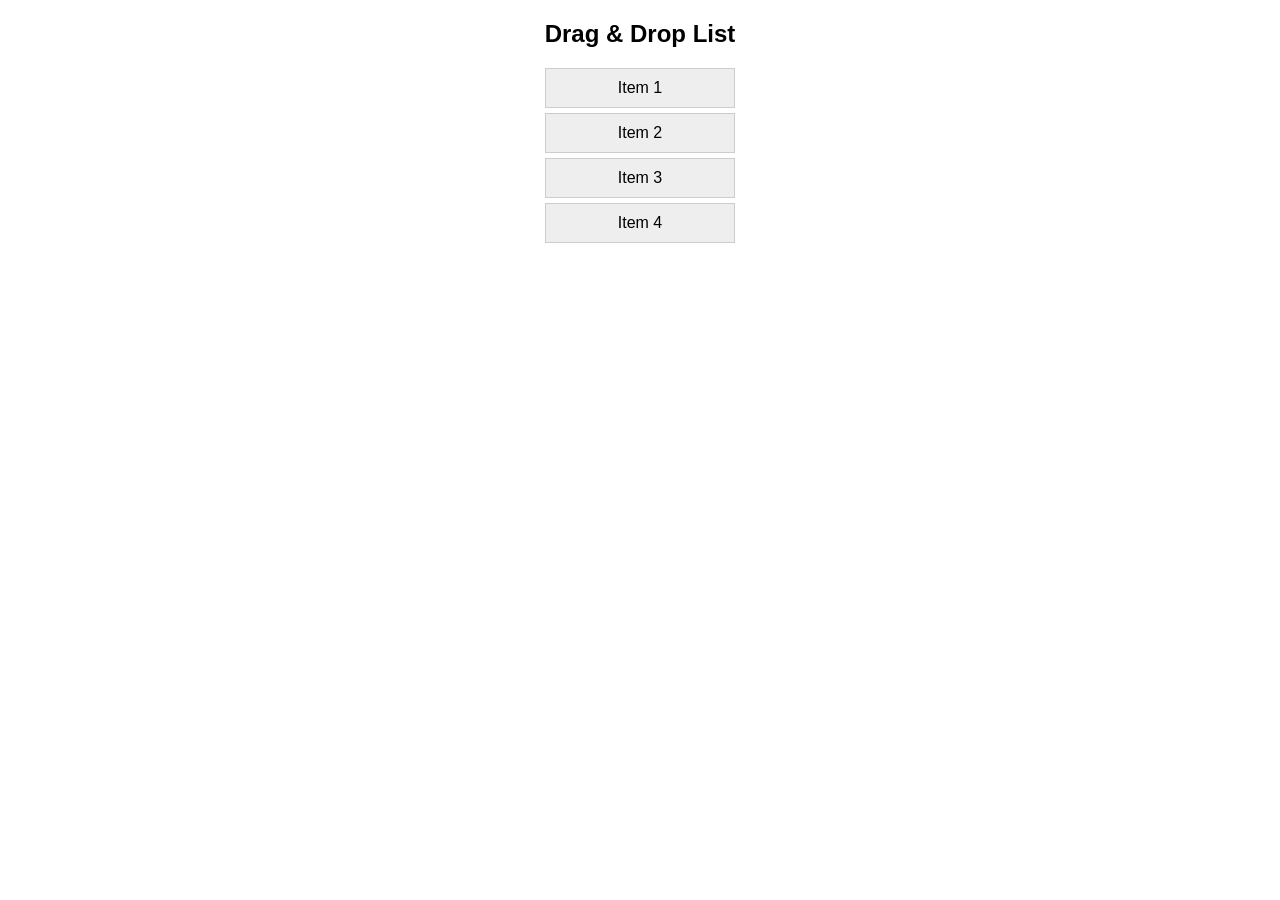
<file: Javascript/drag_drop_reordering/index.html>
<!DOCTYPE html>
<html lang="en">
<head>
    <meta charset="UTF-8">
    <meta name="viewport" content="width=device-width, initial-scale=1.0">
    <title>Drag & Drop List</title>
    <link rel="stylesheet" href="style.css">
</head>
<body>
    <h2>Drag & Drop List</h2>

    <ul id="list">
        <li draggable="true">Item 1</li>
        <li draggable="true">Item 2</li>
        <li draggable="true">Item 3</li>
        <li draggable="true">Item 4</li>
    </ul>

    <script src="script.js"></script>
</body>
</html>
</file>
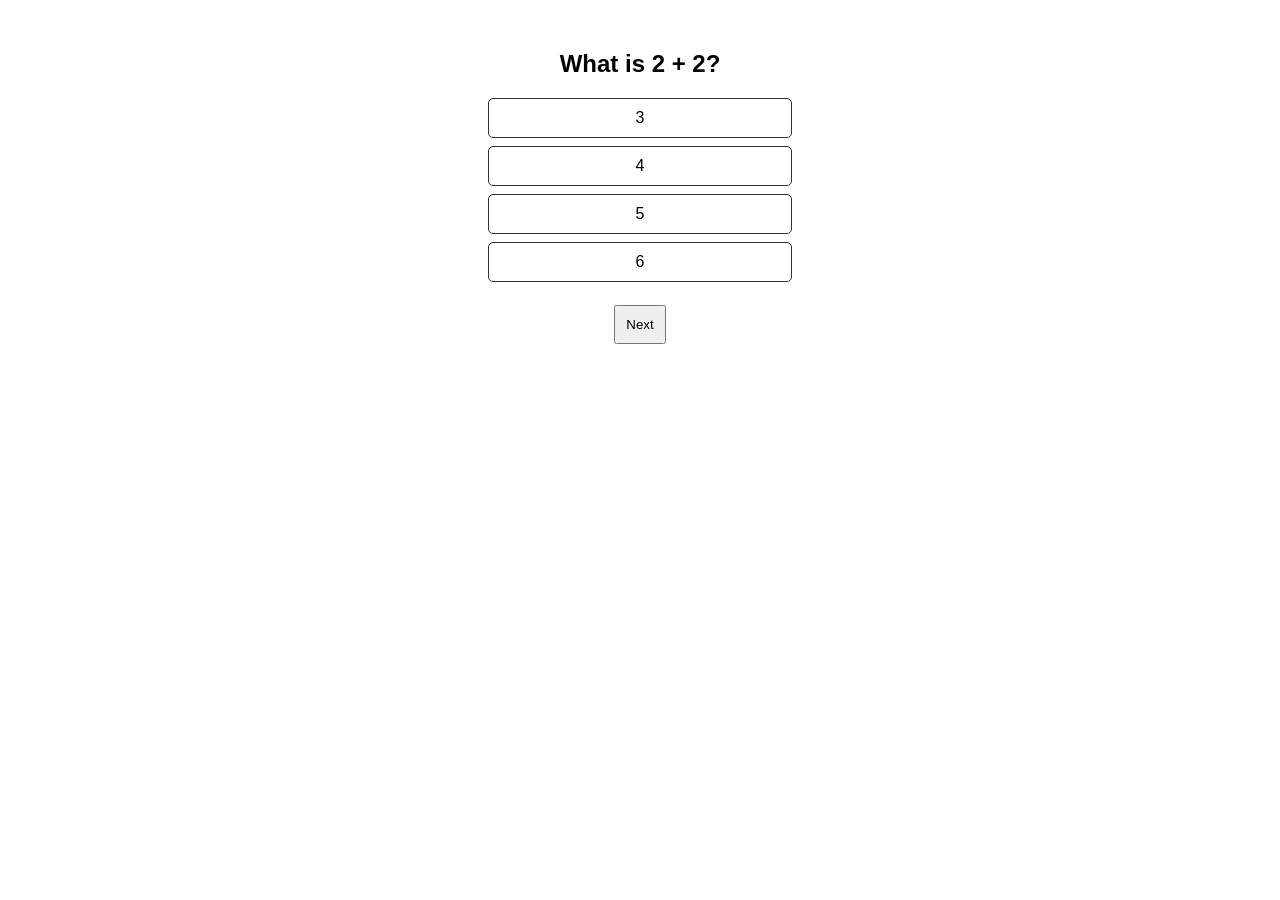
<file: Javascript/quiz_app/index.html>
<!DOCTYPE html>
<html lang="en">
<head>
    <meta charset="UTF-8">
    <meta name="viewport" content="width=device-width, initial-scale=1.0">
    <title>Dynamic Quiz Application</title>
    <link rel="stylesheet" href="style.css">
</head>
<body>
    <div class="quiz-container">
        <h2 id="question">Loading....</h2>

        <div id="options"></div>

        <button onclick="nextQuestion()">Next</button>

        <h3 id="result"></h3>
    </div>

    <script src="script.js"></script>
    
</body>
</html>
</file>
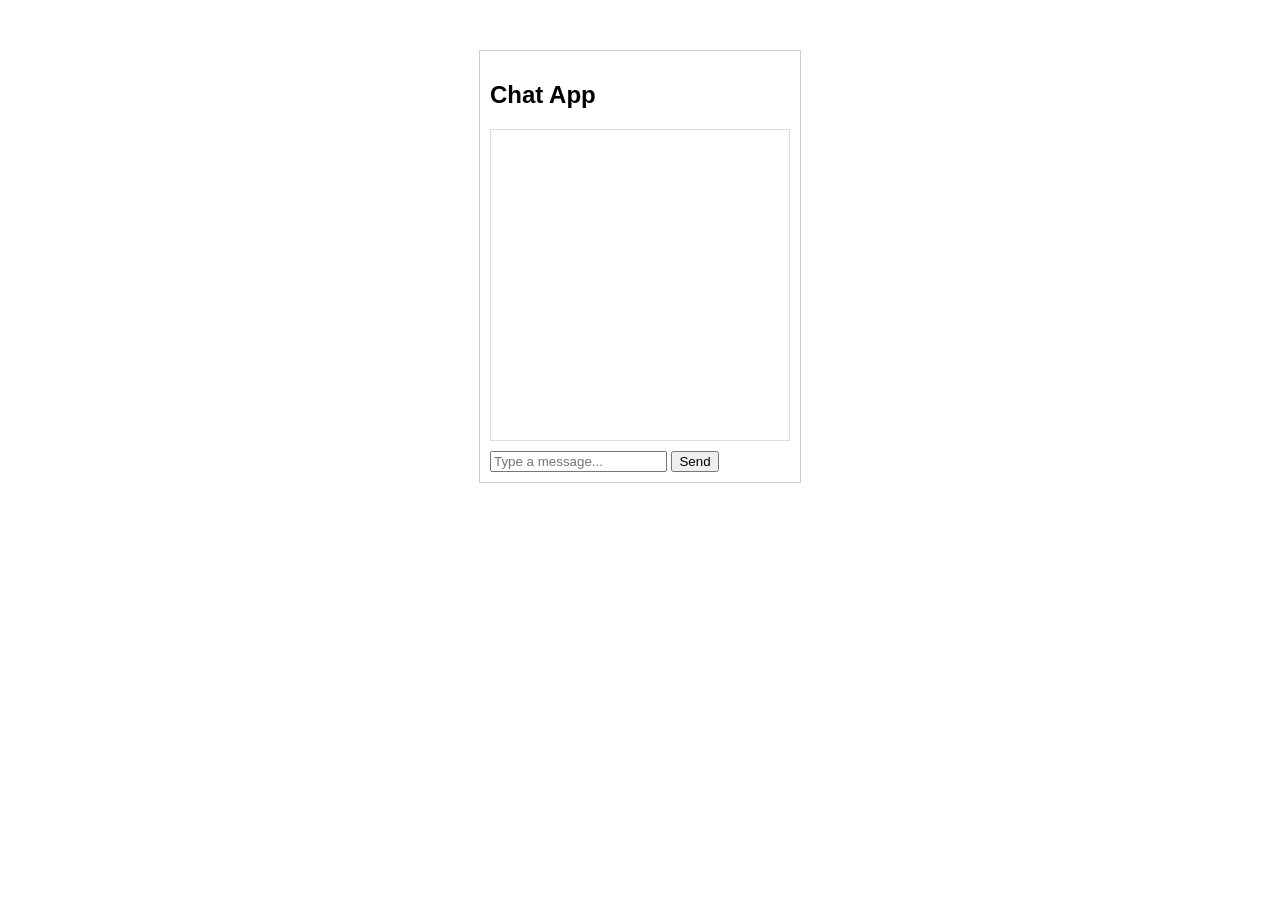
<file: Javascript/Real-time_chat_simulation/index.html>
<!DOCTYPE html>
<html lang="en">
<head>
    <meta charset="UTF-8">
    <meta name="viewport" content="width=device-width, initial-scale=1.0">
    <title>Chat Simulation</title>
    <link rel="stylesheet" href="style.css">
</head>
<body>
    <div class="chat-container">
        <h2>Chat App</h2>

        <div id="chatwindow" class="chat-window"></div>

        <div class="input-area">
            <input type="text" id="messageInput" placeholder="Type a message...">
            <button onclick="sendMessage()">Send</button>
        </div>
    </div>

    <script src="script.js"></script>
</body>
</html>
</file>
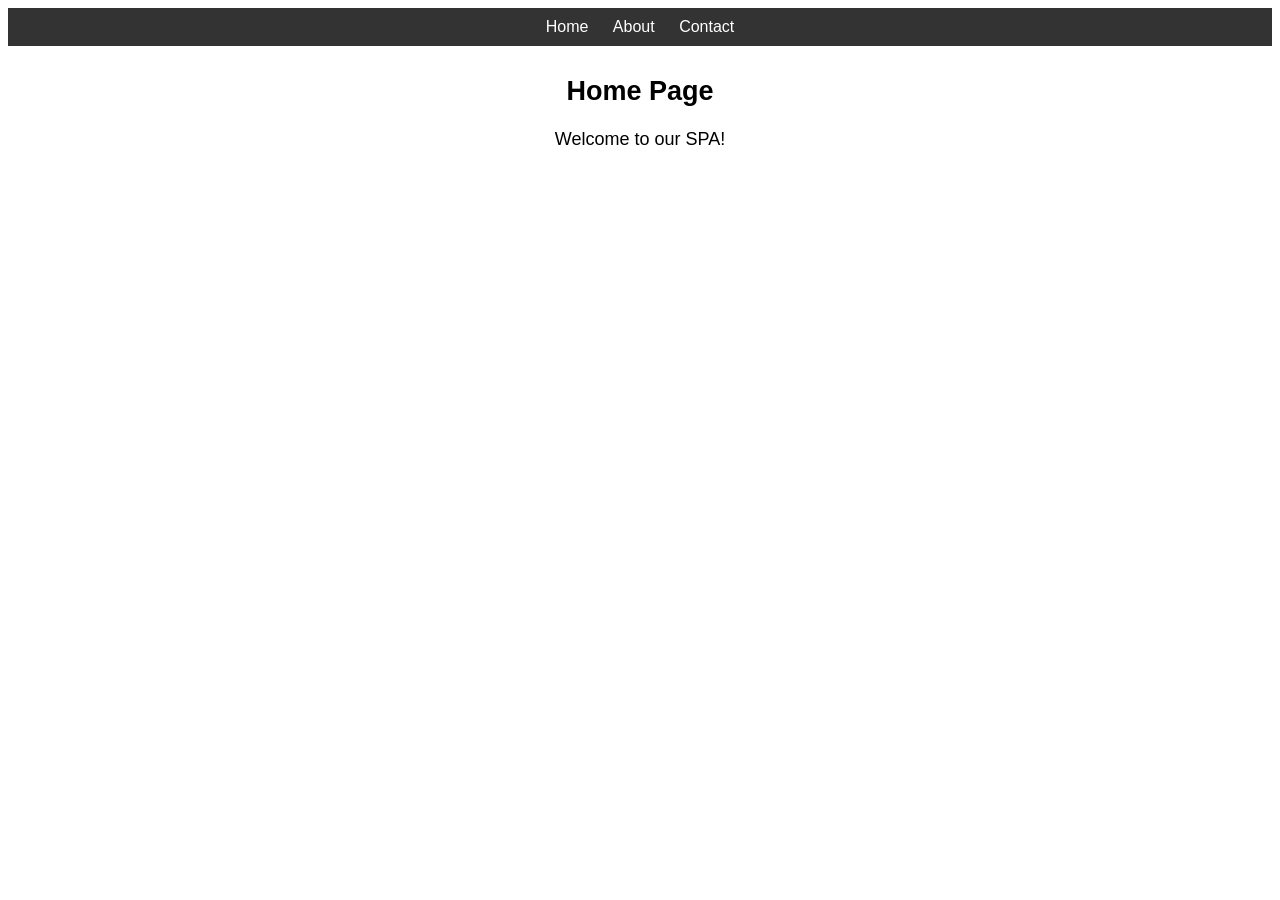
<file: Javascript/single_page_application/index.html>
<!DOCTYPE html>
<html lang="en">
<head>
    <meta charset="UTF-8">
    <meta name="viewport" content="width=device-width, initial-scale=1.0">
    <title>Single Page Application</title>
    <link rel="stylesheet" href="style.css">
</head>
<body>
  <nav>
    <a href="#home">Home</a>
    <a href="#about">About</a>
    <a href="#contact">Contact</a>
</nav>

<div id="app"></div>


    <script src="script.js"></script>

</body>
</html>
</file>
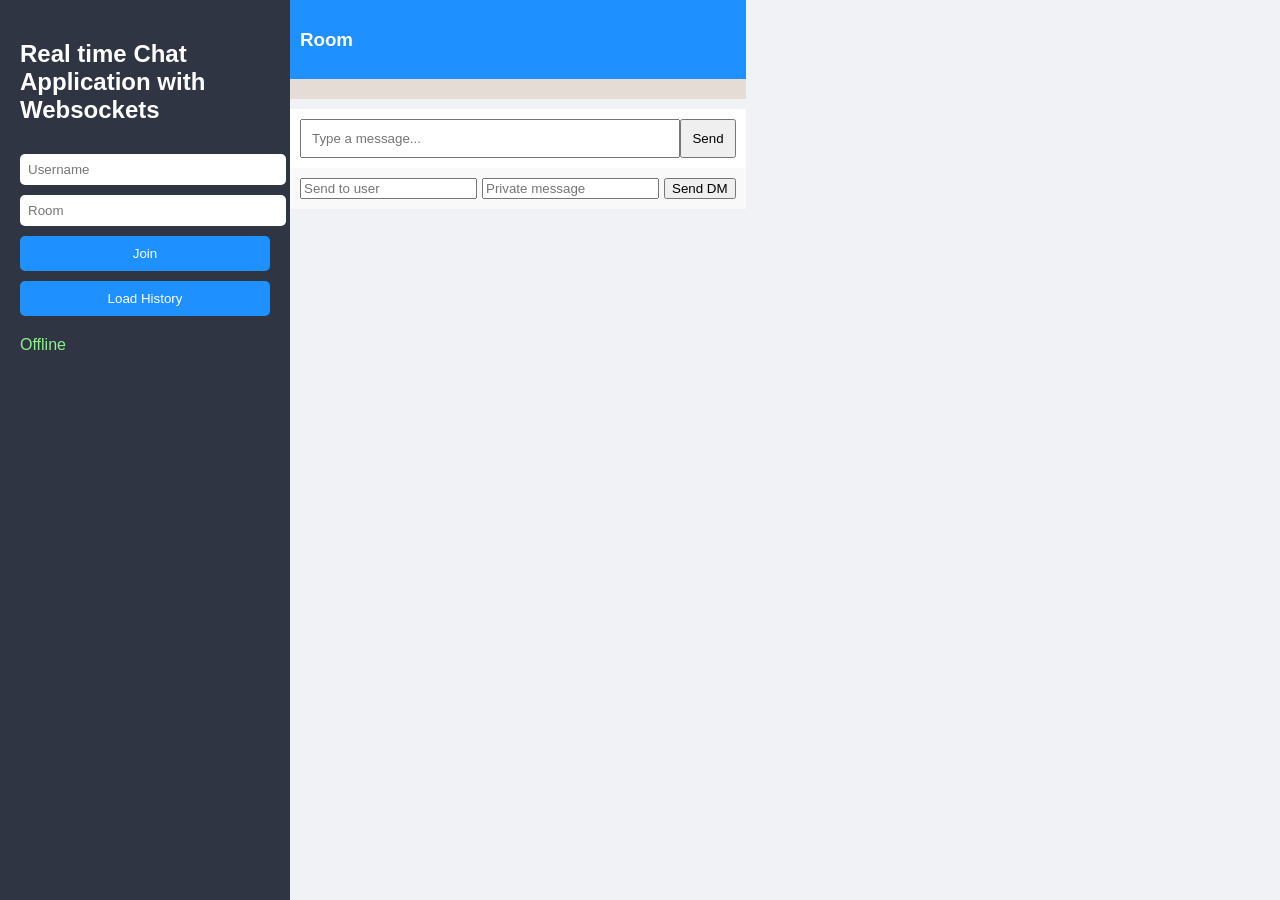
<file: Python/Real_time_chat_application/static/index.html>
<!DOCTYPE html>
<html lang="en">
<head>
    <meta charset="UTF-8">
    <meta name="viewport" content="width=device-width, initial-scale=1.0">
    <title>Chat App</title>
    <link rel="stylesheet" href="style.css">
</head>
<body>

    <div class="container">

 <div class="sidebar">

    <h2>Real time Chat Application with Websockets</h2>
    
    <input id="username" placeholder="Username">
    <input id="room" placeholder="Room">
    <button onclick="join()">Join</button>

    <button onclick="loadHistory()">Load History</button>
   
    <div class="status" id="status">Offline</div>
    </div>

    <!-- Chat Section -->
    <div id="chat-section">

        <div class="chat-header">
            <h3 id="roomName">Room</h3>
        </div>

        <div id="chat" class="chat-box"></div>

        <div id="typing" class="typing"></div>

        <!-- Message Input -->
        <div class="input-area">
            <input id="msg" placeholder="Type a message..." oninput="typing()">
            <button onclick="send()">Send</button>
        </div>

<!-- DM Section -->
    <div class="dm-section">
        <input id="to" placeholder="Send to user">
        <input id="dm_msg" placeholder="Private message">
        <button onclick="sendDM()">Send DM</button>
    </div>

    </div>
    
    </div>

    <script src="script.js"></script>

</body>
</html>
</file>
<file: Javascript/drag_drop_reordering/style.css>
body {
    font-family: Arial;
    text-align: center;
}

ul {
    list-style: none;
    padding: 0;
    width: 200px;
    margin: auto;
}

li {
    padding: 10px;
    margin: 5px;
    background: #eee;
    cursor: grab;
    border: 1px solid #ccc;
}

.dragging {
    opacity: 0.5;
}

.over {
    border: 2px dashed #000;
}
</file>
<file: Javascript/quiz_app/style.css>
body {
    font-family: Arial;
    text-align: center;
    margin-top: 50px;
}

.quiz-container {
    width: 320px;
    margin: auto;
}

.option {
    display: block;
    margin: 8px;
    padding: 10px;
    border: 1px solid #333;
    cursor: pointer;
    border-radius: 5px;
}

.option:hover {
    background-color: #ddd;
}

.selected {
    background-color: lightblue;
}

button {
    margin-top: 15px;
    padding: 10px;
    cursor: pointer;
}
</file>
<file: Javascript/Real-time_chat_simulation/style.css>
body {
    font-family: Arial;
    display: flex;
    justify-content: center;
    margin-top: 50px;
}

.chat-container {
    width: 300px;
    border: 1px solid #ccc;
    padding: 10px;
}

.chat-window {
    height: 300px;
    overflow-y: auto;
    border: 1px solid #ddd;
    padding: 5px;
    margin-bottom: 10px;
}

.message {
    margin: 5px 0;
    padding: 8px;
    border-radius: 5px;
    max-width: 80%;
}

.sent {
    background: lightblue;
    align-self: flex-end;
    text-align: right;
}

.received {
    background: #eee;
}

.time {
    font-size: 10px;
    color: gray;
}
</file>
<file: Javascript/single_page_application/style.css>
body {
    font-family: Arial;
    text-align: center;
}

nav {
    background: #333;
    padding: 10px;
}

nav a {
    color: white;
    margin: 10px;
    text-decoration: none;
}

#app {
    margin-top: 30px;
    font-size: 18px;
}
</file>
<file: Python/Real_time_chat_application/static/style.css>
body {
    margin: 0;
    font-family: Arial;
    background: #f1f2f6;
}

.container {
    display: flex;
    height: 100vh;
}

/* Sidebar */
.sidebar {
    width: 250px;
    background: #2f3542;
    color: white;
    padding: 20px;
}

.sidebar input {
    width: 100%;
    padding: 8px;
    margin-top: 10px;
    border-radius: 5px;
    border: none;
}

.sidebar button {
    width: 100%;
    margin-top: 10px;
    padding: 10px;
    background: #1e90ff;
    border: none;
    color: white;
    border-radius: 5px;
    cursor: pointer;
}

#status {
    margin-top: 20px;
    color: lightgreen;
}

/* Chat Section */
.chat-section {
    flex: 1;
    display: flex;
    flex-direction: column;
}

.chat-header {
    background: #1e90ff;
    color: white;
    padding: 10px;
}

.chat-box {
    flex: 1;
    padding: 10px;
    overflow-y: auto;
    background: #e5ddd5;
}

/* Messages */
.message {
    max-width: 60%;
    padding: 10px;
    margin: 5px 0;
    border-radius: 10px;
}

.sent {
    background: #dcf8c6;
    margin-left: auto;
}

.received {
    background: white;
}

.dm {
    background: #ffeaa7;
}

/* Typing */
.typing {
    padding: 5px 10px;
    color: gray;
    font-style: italic;
}

/* Input */
.input-area {
    display: flex;
    padding: 10px;
    background: white;
}

.input-area input {
    flex: 1;
    padding: 10px;
}

.input-area button {
    padding: 10px;
}

/* DM */
.dm-section {
    display: flex;
    gap: 5px;
    padding: 10px;
    background: #f9f9f9;
}
</file>
